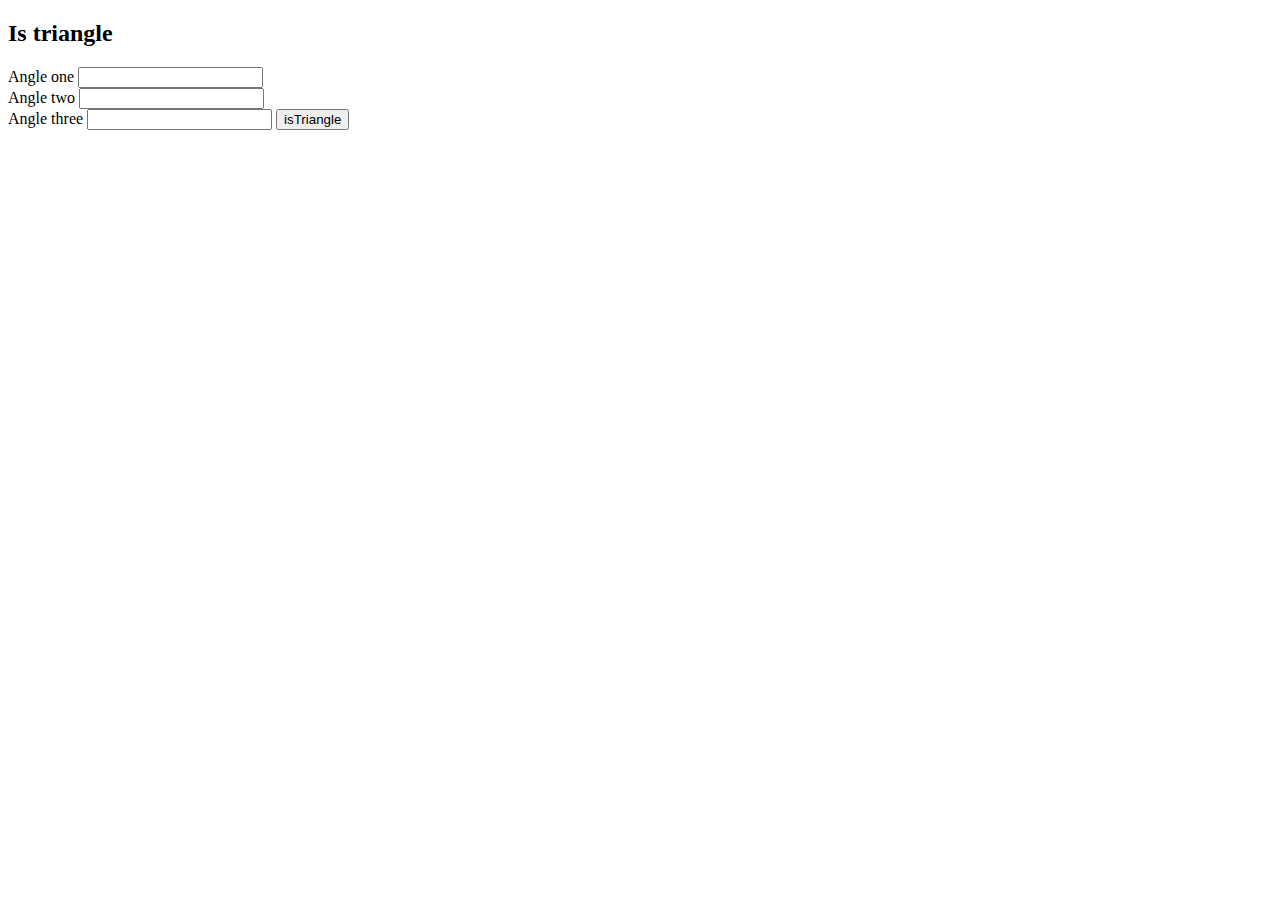
<file: index.html>
<!DOCTYPE html>
<html lang="en">
<head>
    <meta charset="UTF-8">
    <meta http-equiv="X-UA-Compatible" content="IE=edge">
    <meta name="viewport" content="width=device-width, initial-scale=1.0">
    <title>Triangle</title>
</head>
<body>
    <main>
        <header><h2>
            Is triangle
        </h2></header>
        <label >Angle one</label>
        <input type="number" class="angle1"><br>
        <label>Angle two</label>
        <input type="number" class="angle1"><br>
        <label >Angle three</label>
        <input type="number" class="angle1">
        <button id="is-triangle">isTriangle</button>
        <p class="output"></p>
    </main>
    <script src="index.js"></script>
</body>
</html>
</file>
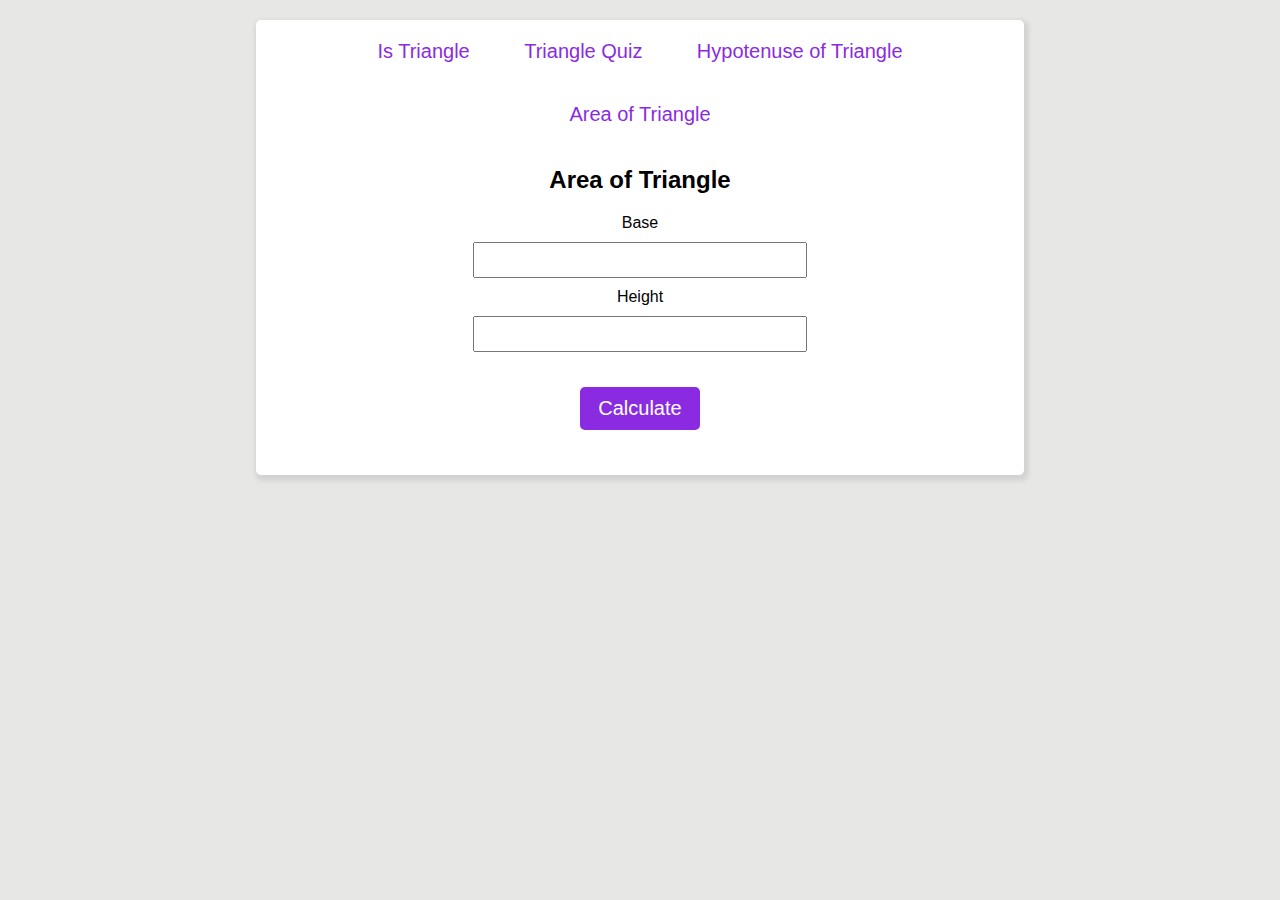
<file: area-of-triangle.html>
<!DOCTYPE html>
<html lang="en">
<head>
    <meta charset="UTF-8">
    <meta http-equiv="X-UA-Compatible" content="IE=edge">
    <meta name="viewport" content="width=device-width, initial-scale=1.0">
    <title>Area Of Trinagle</title>
    <link rel="stylesheet" href="./area-of-triangle.css">
</head>
<body>
    <main>
        <nav><ul type="none">
            <li><a href="/">Is Triangle</a></li>
            <li><a href="./triQuiz.html">Triangle Quiz</a></li>
            <li><a href="./hypotenuse-of-triangle.html">Hypotenuse of Triangle</a></li>
            <li><a href="./area-of-triangle.html">Area of Triangle</a></li>
        
        </nav>
        <header><h2>Area of Triangle</h2></header>
        <section class="area-of-traingle">
   <label for="input-base">Base</label><br>
<input type="number" class="input-base"><br>
    <label for="input-height">
        Height </label> <br>
    <input type="number" class="input-height"><br>
        <button class="calculate">Calculate</button><br>
  <p class="output"></p>
        </section>
    </main>
    <script src="area-of-triangle.js"></script>
</body>
</html>
</file>
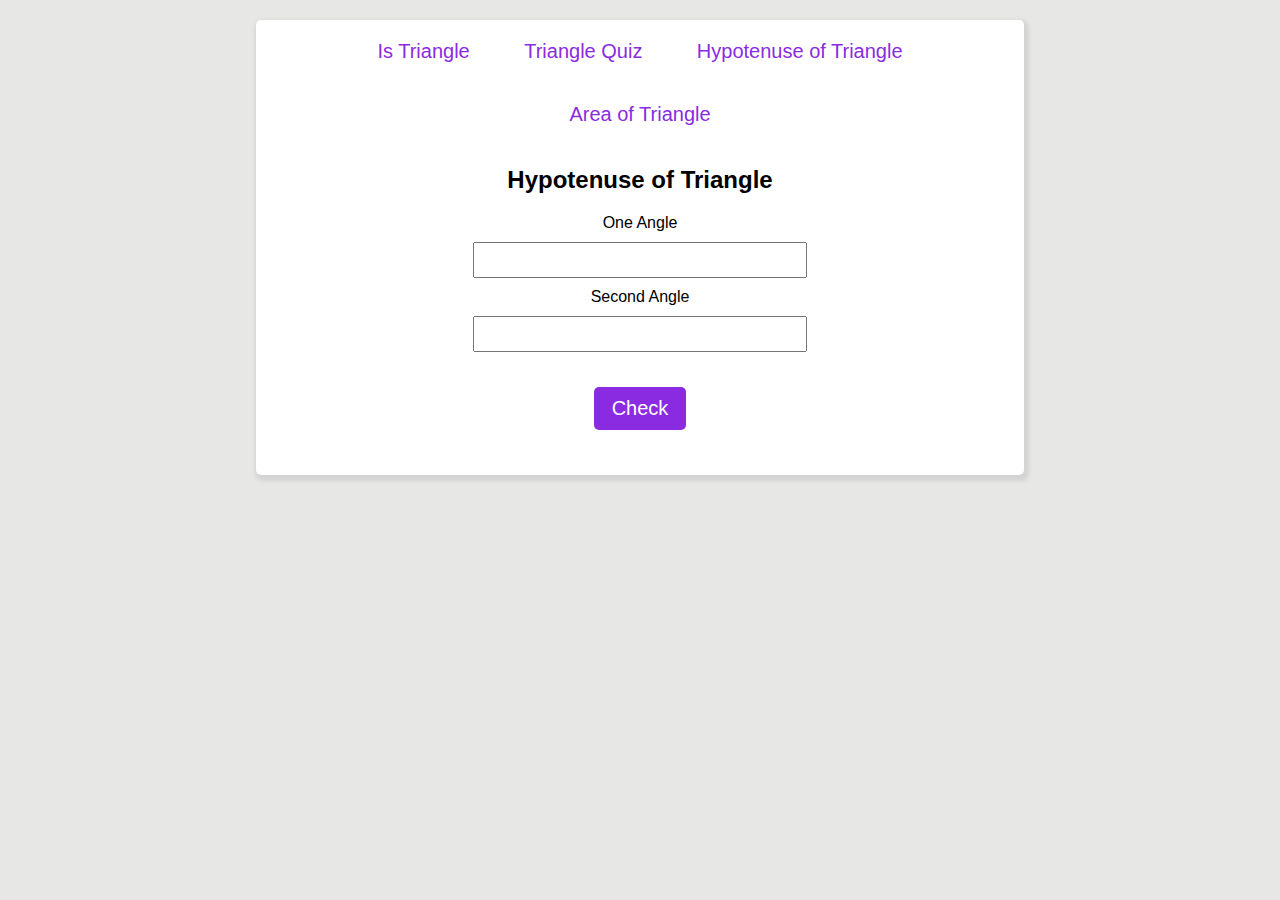
<file: hypotenuse-of-triangle.html>
<!DOCTYPE html>
<html lang="en">
<head>
    <meta charset="UTF-8">
    <meta http-equiv="X-UA-Compatible" content="IE=edge">
    <meta name="viewport" content="width=device-width, initial-scale=1.0">
    <title>Hypotenuse of Triangle</title>
    <link rel="stylesheet" href="hypotenuse-of-triangle.css">
</head>
<body>
<main>
    <nav><ul type="none">
        <li><a href="/">Is Triangle</a></li>
        <li><a href="./triQuiz.html">Triangle Quiz</a></li>
        <li><a href="./hypotenuse-of-triangle.html">Hypotenuse of Triangle</a></li>
        <li><a href="./area-of-triangle.html">Area of Triangle</a></li>
    
    </nav>
    <head><h2>Hypotenuse of Triangle</h2></head>
    <label for="">One Angle</label><br>
    <input type="number" class="input-value"><br>
    <label for="">Second Angle</label><br>
    <input type="number" class="input-value"> <br>
    <button class="result">Check</button>
    <p class="output"></p>
</main>
<script src="hypotenuse-of-triangle.js"></script>
</body>
</html>
</file>
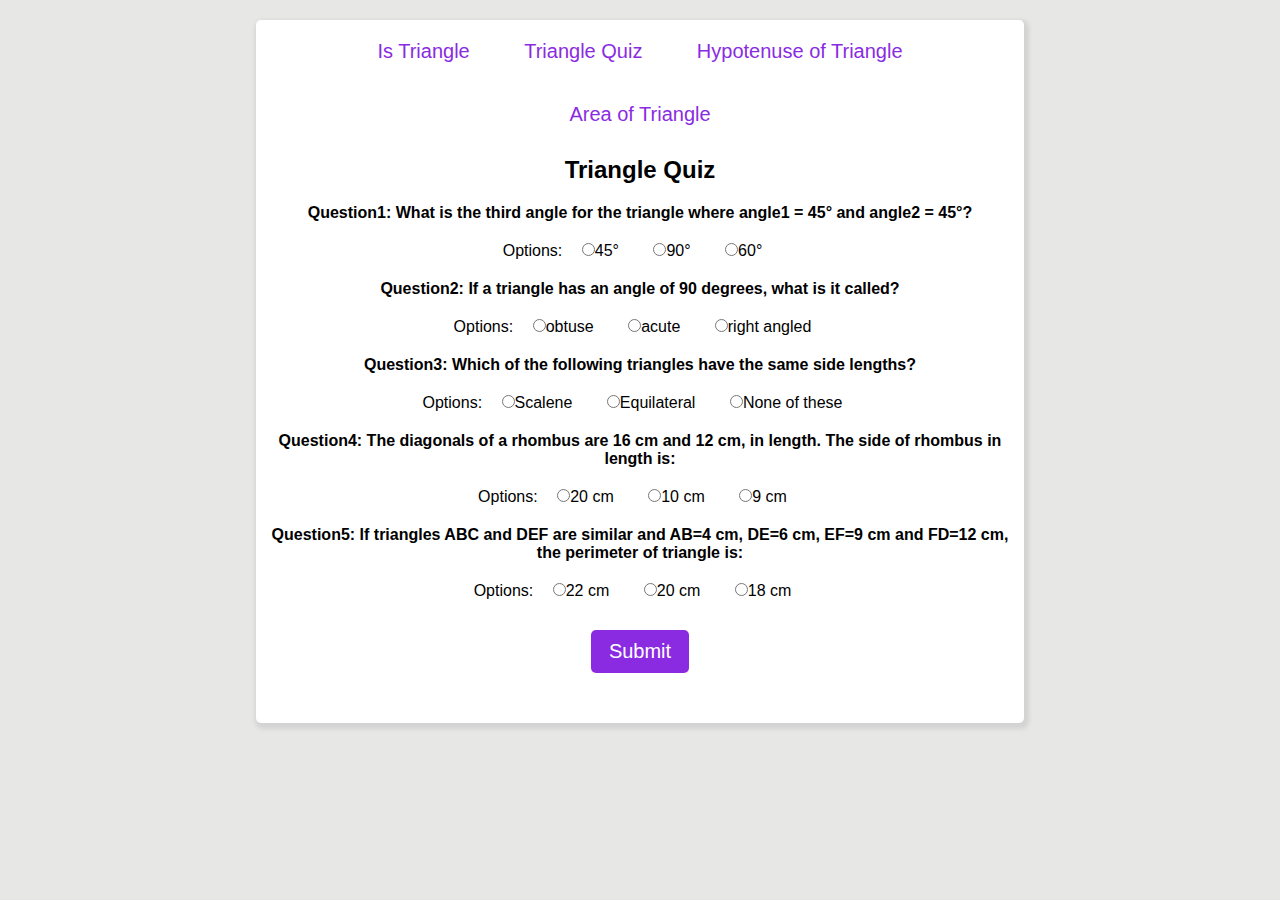
<file: triQuiz.html>
<!DOCTYPE html>
<html lang="en">
<head>
    <meta charset="UTF-8">
    <meta http-equiv="X-UA-Compatible" content="IE=edge">
    <meta name="viewport" content="width=device-width, initial-scale=1.0">
    <title>Triangle Quiz</title>
    <link rel="stylesheet" href="triQuiz.css">
</head>
<body>
    <main>
        <nav><ul type="none">
            <li><a href="/">Is Triangle</a></li>
            <li><a href="./triQuiz.html">Triangle Quiz</a></li>
            <li><a href="./hypotenuse-of-triangle.html">Hypotenuse of Triangle</a></li>
            <li><a href="./area-of-triangle.html">Area of Triangle</a></li>
        
        </nav>
        <header><h2>Triangle Quiz </h2></header>
         <form class="quiz">
          <div>
            <h4>Question1: What is the third angle for the triangle where angle1 = 45° and angle2 = 45°?</h4>
            <span>Options:</span>
            <label><input type="radio" name="question1" value="45°" class="input-side">45°</label>
            <label><input type="radio" name="question1" value="90°" class="input-side" >90°</label>
            <label><input type="radio" name="question1" value="60°" class="input-side" >60°</label>
        </div>
 
        <div>
            <h4>Question2: If a triangle has an angle of 90 degrees, what is it called?</h4>
            <span>Options:</span>
            <label><input type="radio" name="question2" value="obtuse" class="input-side">obtuse</label>
            <label><input type="radio" name="question2" value="acute" class="input-side" >acute</label>
            <label><input type="radio" name="question2" value="right angled" class="input-side" >right angled</label>
        </div>

        <div>
            <h4>Question3: Which of the following triangles have the same side lengths?</h4>
            <span>Options:</span>
            <label><input type="radio" name="question3" value="Scalene" class="input-side">Scalene</label>
            <label><input type="radio" name="question3" value="Equilateral" class="input-side" >Equilateral</label>
            <label><input type="radio" name="question3" value="Noneofthese" class="input-side" >None of these</label>
        </div>
        <div>
            <h4>Question4: The diagonals of a rhombus are 16 cm and 12 cm, in length. The side of rhombus in length is:</h4>
            <span>Options:</span>
            <label><input type="radio" name="question4" value="20cm" class="input-side">20 cm</label>
            <label><input type="radio" name="question4" value="10cm" class="input-side" >10 cm</label>
            <label><input type="radio" name="question4" value="9cm" class="input-side" >9 cm</label>
        </div>
        <div>
            <h4>Question5:  If triangles ABC and DEF are similar and AB=4 cm, DE=6 cm, EF=9 cm and FD=12 cm, the perimeter of triangle is:</h4>
            <span>Options:</span>
            <label><input type="radio" name="question5" value="22cm" class="input-side">22 cm</label>
            <label><input type="radio" name="question5" value="20cm" class="input-side" >20 cm</label>
           <label><input type="radio" name="question5" value="18cm" class="input-side" >18 cm</label>
        </div>
    </form>
   <button class="checkScore">Submit</button><br>
   <p class="output"></p>
    </main>
    <script src="triQuiz.js"></script>
</body>
</html>
</file>
<file: area-of-triangle.css>
*{
    margin: 0px;
    padding: 0px;
   }
    body{
       background-color: rgb(231, 231, 229);
     font-family:'Trebuchet MS', 'Lucida Sans Unicode', 'Lucida Grande', 'Lucida Sans', Arial, sans-serif;
   }
   
    main{
       width: 60vw;
       margin: 20px auto;
       height: fit-content;
       text-align: center;
       background-color: white;
       border-radius: 5px;
       box-shadow: 2px 3px 4px 3px lightgray;
       padding-bottom: 20px;
    }
    ul{
       /* display: block; */
       margin: 10px auto;
       width: fit-content;
       align-items: center;
       /* border: 1px solid red; */
       padding: 5px auto;
    }
    
    li{
       display: inline-block;
       margin: 10px auto;
       margin: 20px 25px;
    }
    li a{
       text-decoration: none;
       font-size: 20px;
       color: blueviolet;
   
    }

    main h2{
        margin: 20px auto;
        padding: 0px 15px;
    }

    main label{
        /* display: block; */
        margin: auto 5px;
    }    
    
    main input {
        position: relative;
        width: 25vw;
        margin: 10px auto;
        height: 22px;
        padding: 5px;
    }
   .calculate{
    border: none;
    padding: 10px 18px;
    background-color: blueviolet;
    color: white;
    font-size: 20px;
    margin: 25px auto;
    border-radius: 5px;
 }
 .output{
    font-size: 20px;
    /* display: inline-block; */
    margin: 5px ;
    background-color: blueviolet;
    color: white;
    padding: 10px 15px;
    border-radius:5px ;
 }
</file>
<file: hypotenuse-of-triangle.css>
*{
    margin: 0px;
    padding: 0px;
   }
    body{
       background-color: rgb(231, 231, 229);
     font-family:'Trebuchet MS', 'Lucida Sans Unicode', 'Lucida Grande', 'Lucida Sans', Arial, sans-serif;
   }
   
    main{
       width: 60vw;
       margin: 20px auto;
       height: fit-content;
       text-align: center;
       background-color: white;
       border-radius: 5px;
       box-shadow: 2px 3px 4px 3px lightgray;
       padding-bottom: 20px;
    }
    ul{
       /* display: block; */
       margin: 10px auto;
       width: fit-content;
       align-items: center;
       /* border: 1px solid red; */
       padding: 5px auto;
    }
    
    li{
       display: inline-block;
       margin: 10px auto;
       margin: 20px 25px;
    }
    li a{
       text-decoration: none;
       font-size: 20px;
       color: blueviolet;
    }
    main h2{
        margin: 20px auto;
        padding: 0px 15px;
    }

    main label{
        /* display: block; */
        margin: auto 5px;
    }    
    
    main input {
        position: relative;
        width: 25vw;
        margin: 10px auto;
        height: 22px;
        padding: 5px;
    }
   .result{
    border: none;
    padding: 10px 18px;
    background-color: blueviolet;
    color: white;
    font-size: 20px;
    margin: 25px auto;
    border-radius: 5px;
 }
 .output{
    font-size: 20px;
    /* display: inline-block; */
    margin: 5px ;
    background-color: blueviolet;
    color: white;
    padding: 10px 15px;
    border-radius:5px ;
 }
</file>
<file: triQuiz.css>
*{
    margin: 0px;
    padding: 0px;
   }
    body{
       background-color: rgb(231, 231, 229);
     font-family:'Trebuchet MS', 'Lucida Sans Unicode', 'Lucida Grande', 'Lucida Sans', Arial, sans-serif;
   }
   
    main{
       width: 60vw;
       margin: 20px auto;
       height: fit-content;
       text-align: center;
       background-color: white;
       border-radius: 5px;
       box-shadow: 2px 3px 4px 3px lightgray;
       padding-bottom: 20px;
    }
    ul{
       /* display: block; */
       margin: 10px auto;
       width: fit-content;
       align-items: center;
       /* border: 1px solid red; */
       padding: 5px auto;
    }
    
    li{
       display: inline-block;
       margin: 10px auto;
       margin: 20px 25px;
    }
    li a{
       text-decoration: none;
       font-size: 20px;
      color: blueviolet;
    }
 
    .quiz h4{
        margin: 20px auto;
        padding: 0px 15px;
    }

    .quiz label{
        margin: auto 15px;
        
    }


    .checkScore{
        border: none;
        padding: 10px 18px;
        background-color: blueviolet;
        color: white;
        font-size: 20px;
        margin: 30px auto;
        border-radius: 5px;
     }
     .output{
        font-size: 20px;
        /* display: inline-block; */
        margin: 5px ;
        background-color: blueviolet;
        color: white;
        padding: 10px 15px;
        border-radius:5px ;
     }
</file>
